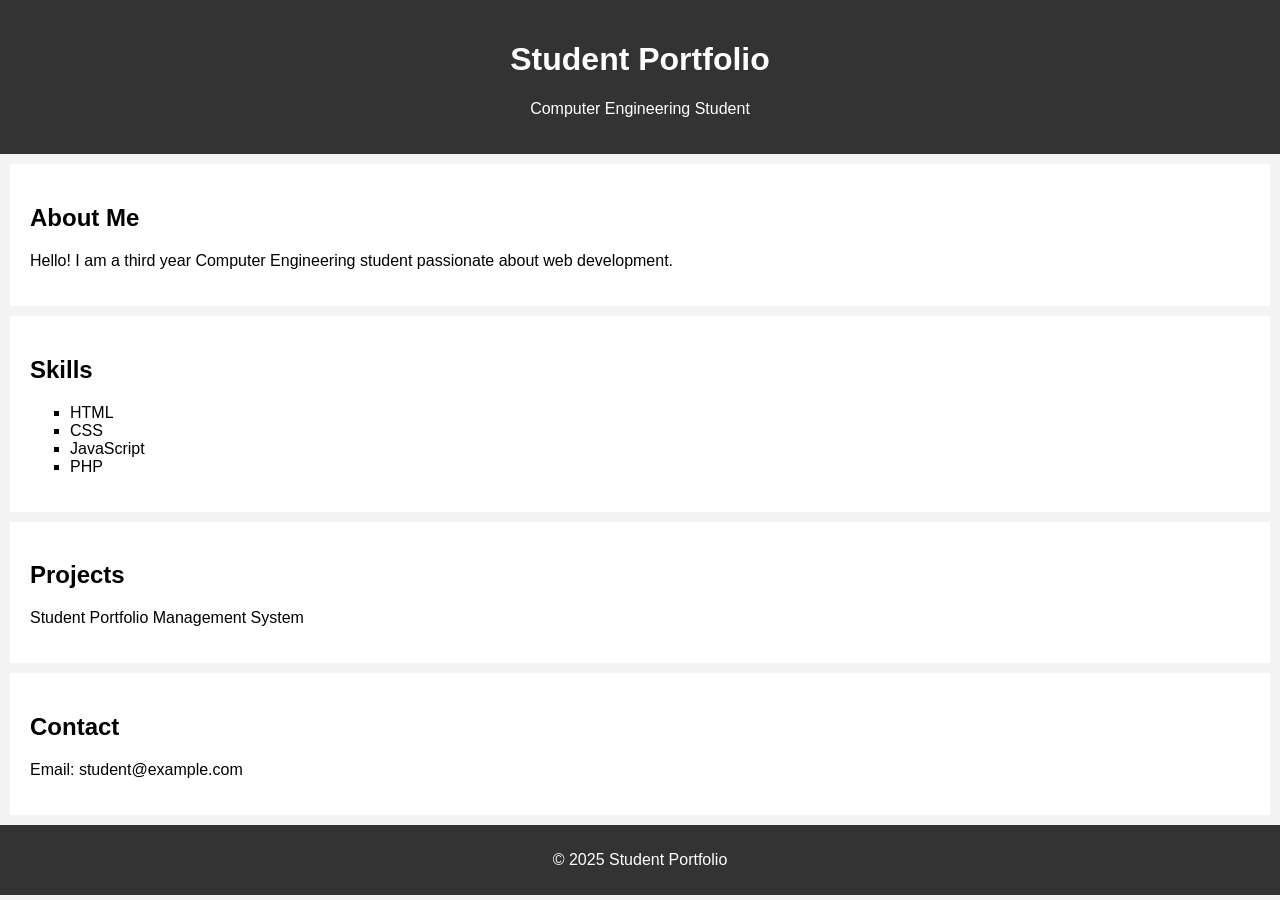
<file: index.html>
<!DOCTYPE html>
<html lang="en">
<head>
<meta charset="UTF-8">
<title>Student Portfolio</title>
<link rel="stylesheet" href="style.css">
</head>

<body>

<header>
<h1>Student Portfolio</h1>
<p>Computer Engineering Student</p>
</header>

<section class="about">
<h2>About Me</h2>
<p>Hello! I am a third year Computer Engineering student passionate about web development.</p>
</section>

<section class="skills">
<h2>Skills</h2>
<ul>
<li>HTML</li>
<li>CSS</li>
<li>JavaScript</li>
<li>PHP</li>
</ul>
</section>

<section class="projects">
<h2>Projects</h2>
<p>Student Portfolio Management System</p>
</section>

<section class="contact">
<h2>Contact</h2>
<p>Email: student@example.com</p>
</section>

<footer>
<p>© 2025 Student Portfolio</p>
</footer>

</body>
</html>
</file>
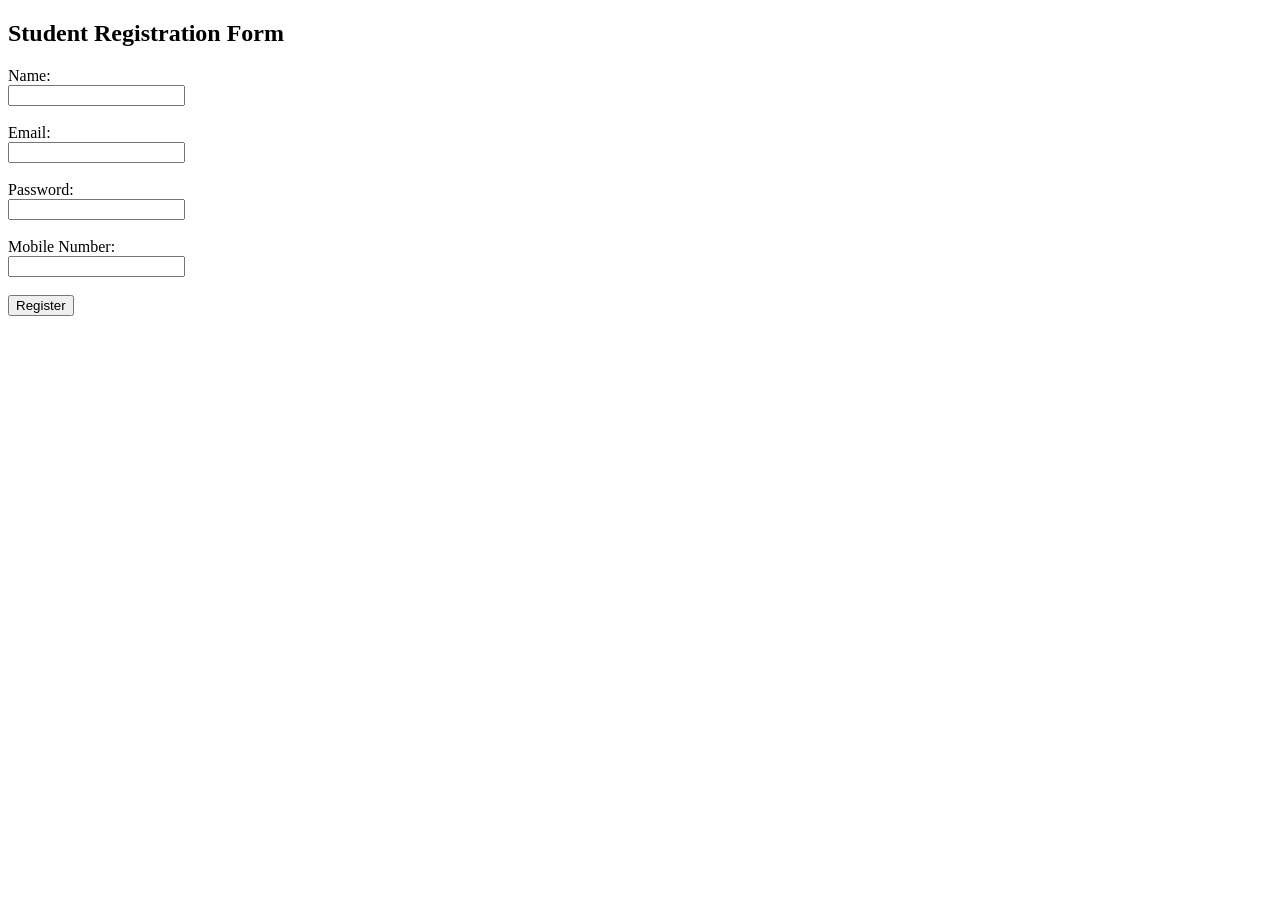
<file: form.html>
<!DOCTYPE html>
<html lang="en">
<head>
<meta charset="UTF-8">
<title>Student Registration Form</title>
<script src="script.js"></script>
</head>

<body>

<h2>Student Registration Form</h2>

<form onsubmit="return validateForm()">

<label>Name:</label><br>
<input type="text" id="name"><br><br>

<label>Email:</label><br>
<input type="text" id="email"><br><br>

<label>Password:</label><br>
<input type="password" id="password"><br><br>

<label>Mobile Number:</label><br>
<input type="text" id="mobile"><br><br>

<input type="submit" value="Register">

</form>

</body>
</html>
</file>
<file: style.css>
body {
font-family: Arial, sans-serif;
margin: 0;
background-color: #f4f4f4;
}

header {
background-color: #333;
color: white;
text-align: center;
padding: 20px;
}

section {
padding: 20px;
margin: 10px;
background: white;
}

ul {
list-style-type: square;
}

footer {
background-color: #333;
color: white;
text-align: center;
padding: 10px;
}
</file>
